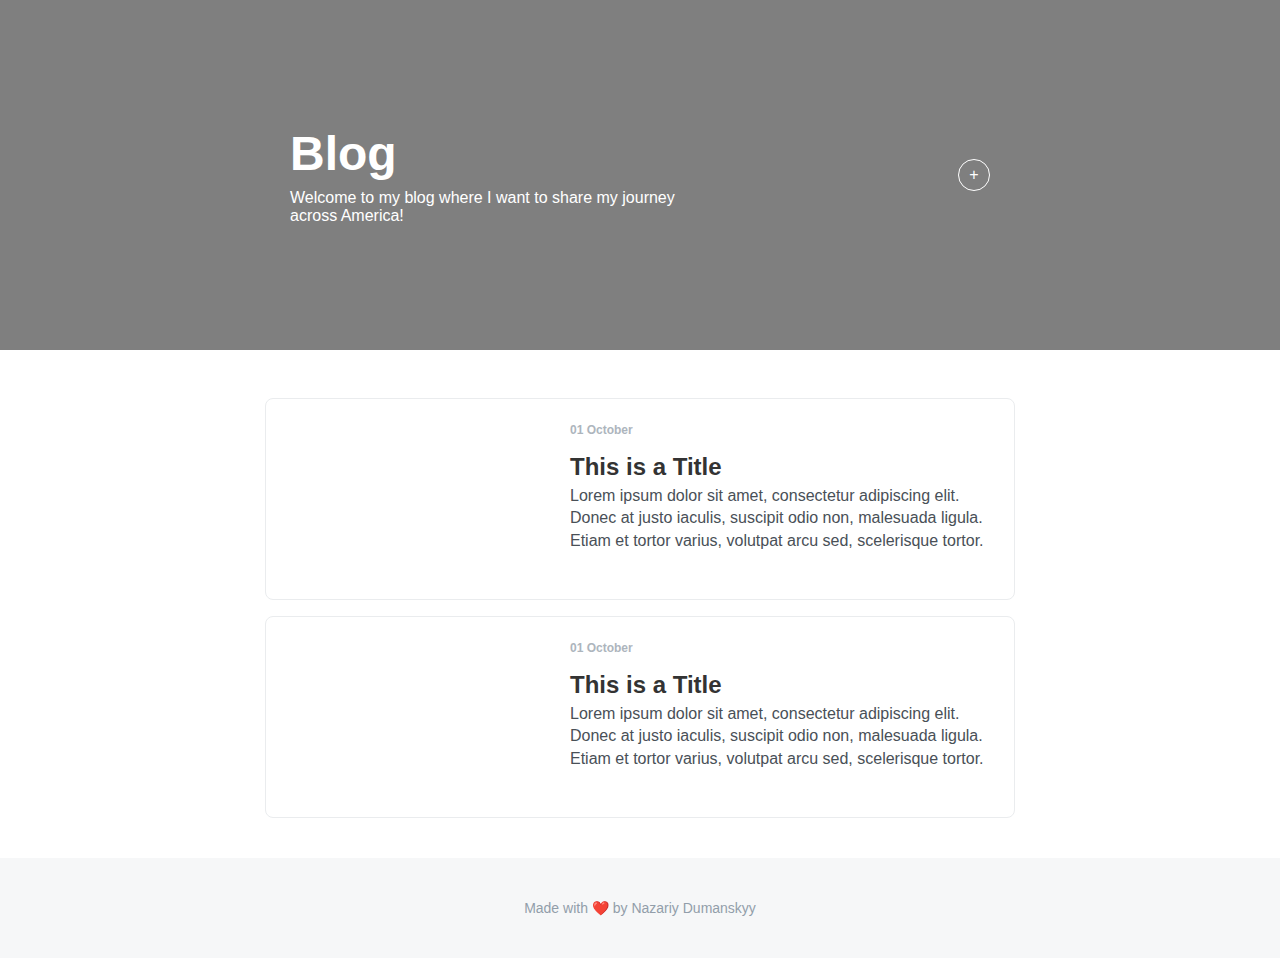
<file: index.html>
<!DOCTYPE html>
<html>
    <head>
        <meta charset="utf-8">
        <meta http-equiv="X-UA-Compatible" content="IE=edge">
        <title>My Blog</title>
        <meta name="description" content="">
        <meta name="viewport" content="width=device-width, initial-scale=1">
        <link rel="stylesheet" href="style.css">
    </head>
    <body>
        <div class="container">
            <header>
                <div class="header-container">
                    <div class="header-blog-text">
                        <div class="title">Blog</div>
                        <div class="subtext">
                            Welcome to my blog where I want to share my journey across America! 
                        </div>
                    </div>
                    <a href="new-post.html">
                        <div class="nav-button new-post">+</div>
                    </a>
                </div>
            </header>
            <div class="blog-posts">
                <div class="blog-posts-container">
                    <div class="post">
                        <div class="post-image">

                        </div>
                        <div class="post-content">
                            <div class="post-date">
                                01 October
                            </div>
                            <div class="post-title">
                                <h4>This is a Title</h4>
                            </div>
                            <div class="post-text">
                                <p>Lorem ipsum dolor sit amet, consectetur adipiscing elit. Donec at justo iaculis, suscipit odio non, malesuada ligula. Etiam et tortor varius, volutpat arcu sed, scelerisque tortor. Pellentesque habitant morbi tristique senectus et netus et malesuada fames ac turpis egestas. Nunc dapibus orci nibh, at commodo lorem malesuada ut. Phasellus dictum massa et ex viverra aliquam.</p>
                            </div>
                        </div>
                    </div>
                    <div class="post">
                        <div class="post-image">

                        </div> 
                        <div class="post-content">
                            <div class="post-date">
                                01 October
                            </div>
                            <div class="post-title">
                                <h4>This is a Title</h4>
                            </div>
                            <div class="post-text">
                                <p>Lorem ipsum dolor sit amet, consectetur adipiscing elit. Donec at justo iaculis, suscipit odio non, malesuada ligula. Etiam et tortor varius, volutpat arcu sed, scelerisque tortor. Pellentesque habitant morbi tristique senectus et netus et malesuada fames ac turpis egestas. Nunc dapibus orci nibh, at commodo lorem malesuada ut. Phasellus dictum massa et ex viverra aliquam.</p>
                            </div>
                        </div>
                    </div>
                </div>
            </div>
            <footer>
                <p>Made with ❤️ by Nazariy Dumanskyy</p>
            </footer>
        </div>
        <script src="index.js" async defer></script>
    </body>
</html>
</file>
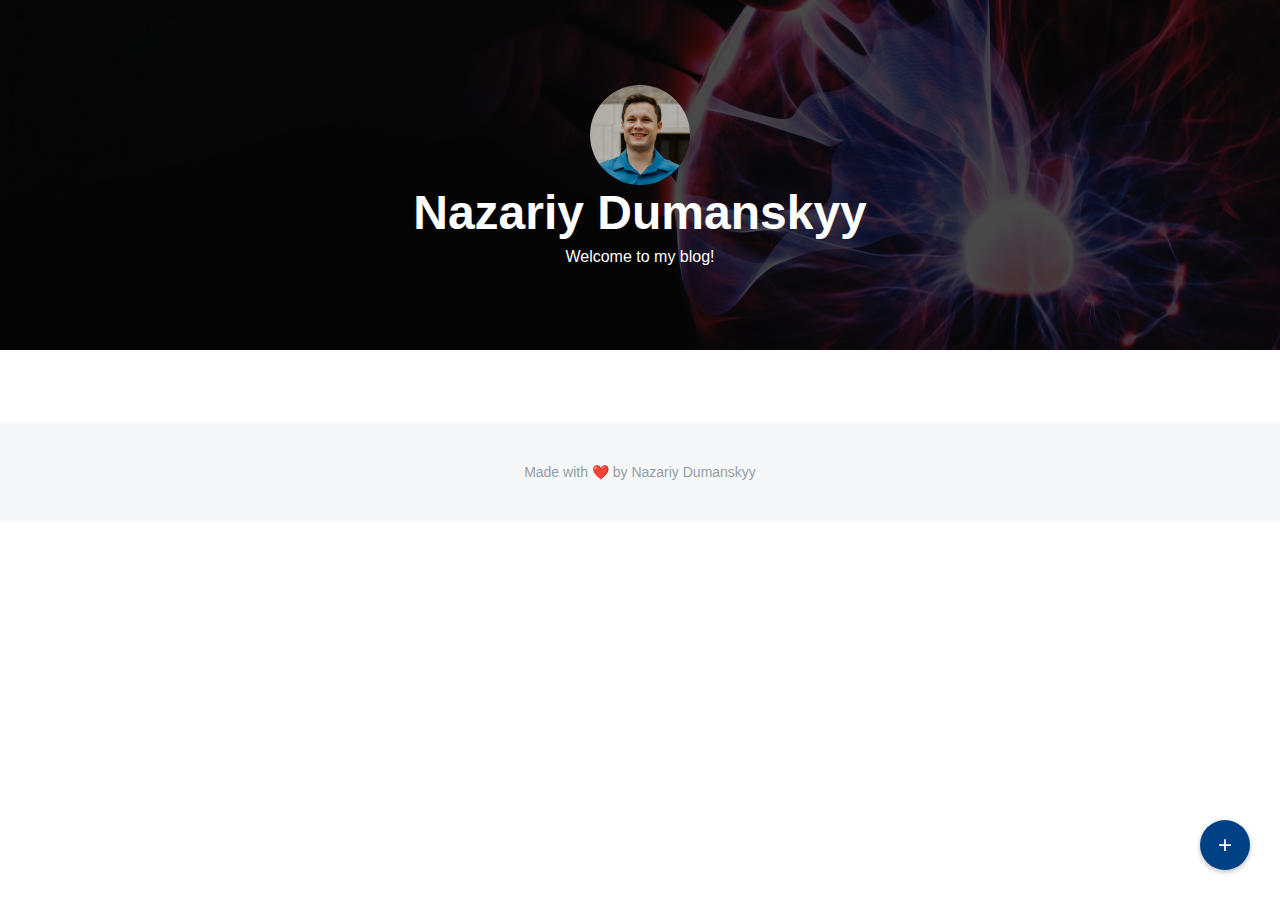
<file: solutions/index.html>
<!DOCTYPE html>
<html>
    <head>
        <meta charset="utf-8">
        <meta http-equiv="X-UA-Compatible" content="IE=edge">
        <title>My Blog</title>
        <meta name="description" content="">
        <meta name="viewport" content="width=device-width, initial-scale=1">
        <link rel="stylesheet" href="style/style.css">
    </head>
    <body>
        <div class="container home-page">
            <div class="add-post">
                <a href="new-post.html">
                    <div class="nav-button new-post-button">+</div>
                </a>
            </div>
            <header>
                <div class="header-container">
                    <div class="profile-image"></div>
                    <div class="title">Nazariy Dumanskyy</div>
                    <div class="subtext">Welcome to my blog!</div>
                </div>
            </header>
            <div class="main">
                <div class="main-container blog-posts">
                    <!-- All of the posts will be added here -->
                </div>
            </div>
            <footer>
                <p>Made with ❤️ by Nazariy Dumanskyy</p>
            </footer>
        </div>
        <script src="js/index.js" async defer></script>
    </body>
</html>
</file>
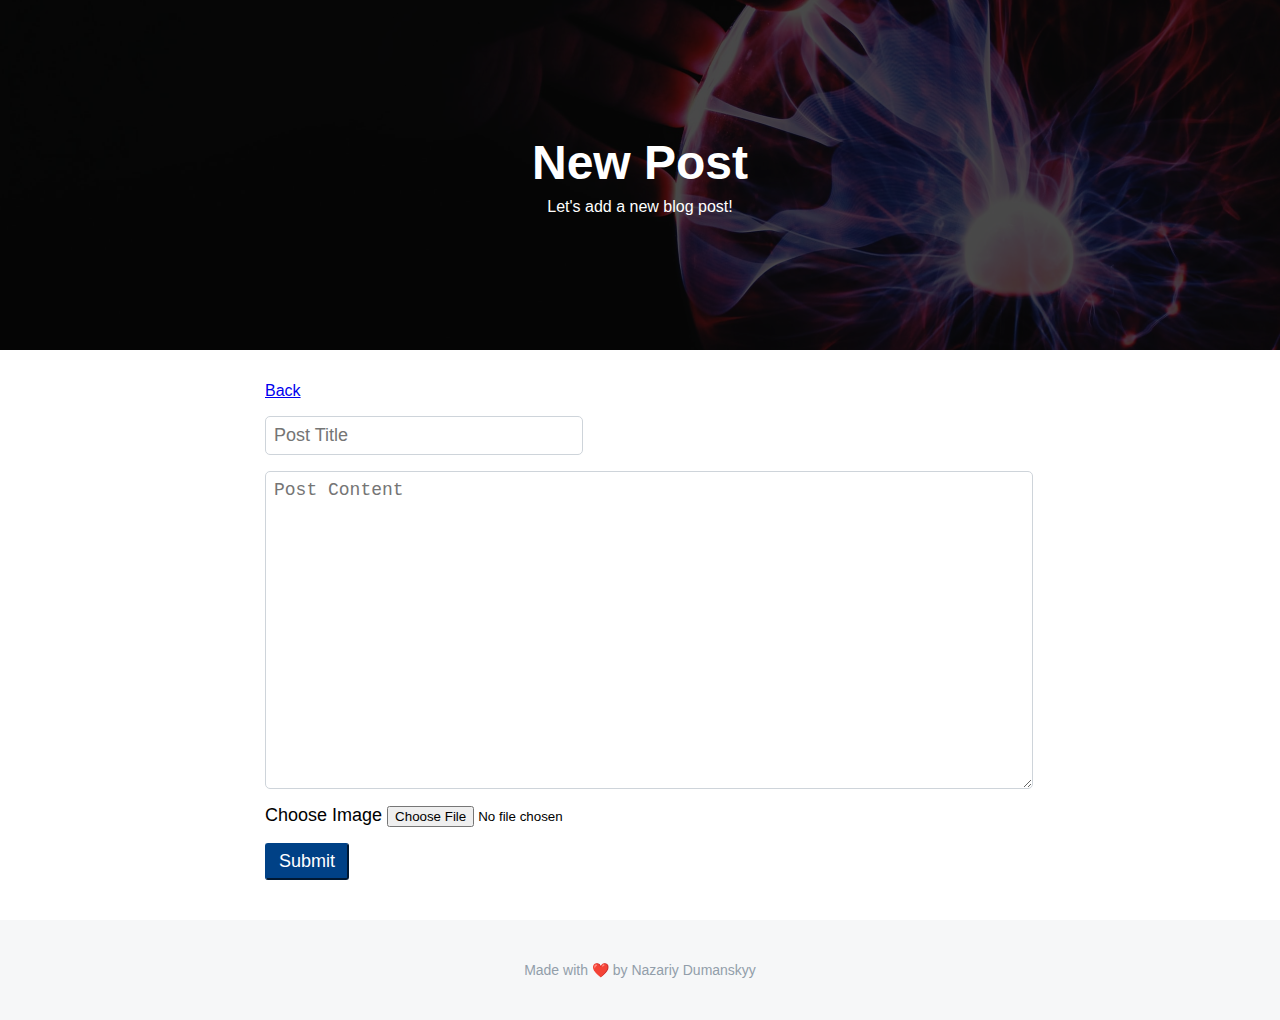
<file: new-post.html>
<!DOCTYPE html>
<html>
    <head>
        <meta charset="utf-8">
        <meta http-equiv="X-UA-Compatible" content="IE=edge">
        <title>New Post</title>
        <meta name="description" content="">
        <meta name="viewport" content="width=device-width, initial-scale=1">
        <link rel="stylesheet" href="style/style.css">
        <link rel="stylesheet" href="style/new-post.css">
    </head>
    <body>
        <div class="container new-post-page">
            <header>
                <div class="header-container">
                    <div class="header-blog-text">
                        <div class="title">New Post</div>
                        <div class="subtext">
                            Let's add a new blog post!
                        </div>
                    </div>
                </div>
            </header>
            <div class="main">
                <div class="main-container">
                    <div class="navigation">
                        <a href="index.html">Back</a>
                    </div>
                    <div class="form-container">
                        <form>
                            <input id="form-post-title" type="text" name="post-title" placeholder="Post Title"/>
                            <textarea id="form-post-content" name="post-content" placeholder="Post Content"></textarea>
                            <div>
                                <label>Choose Image</label>
                                <input type="file" name="post-image" accept="image/*">
                            </div>
                            <button id="form-post-submit" type="button" onclick="submitNewPost()">Submit</button>
                        </form>
                    </div>
                </div>
            </div>
            <footer>
                <p>Made with ❤️ by Nazariy Dumanskyy</p>
            </footer>
        </div>
        <script src="js/new-post.js" async defer></script>
    </body>
</html>
</file>
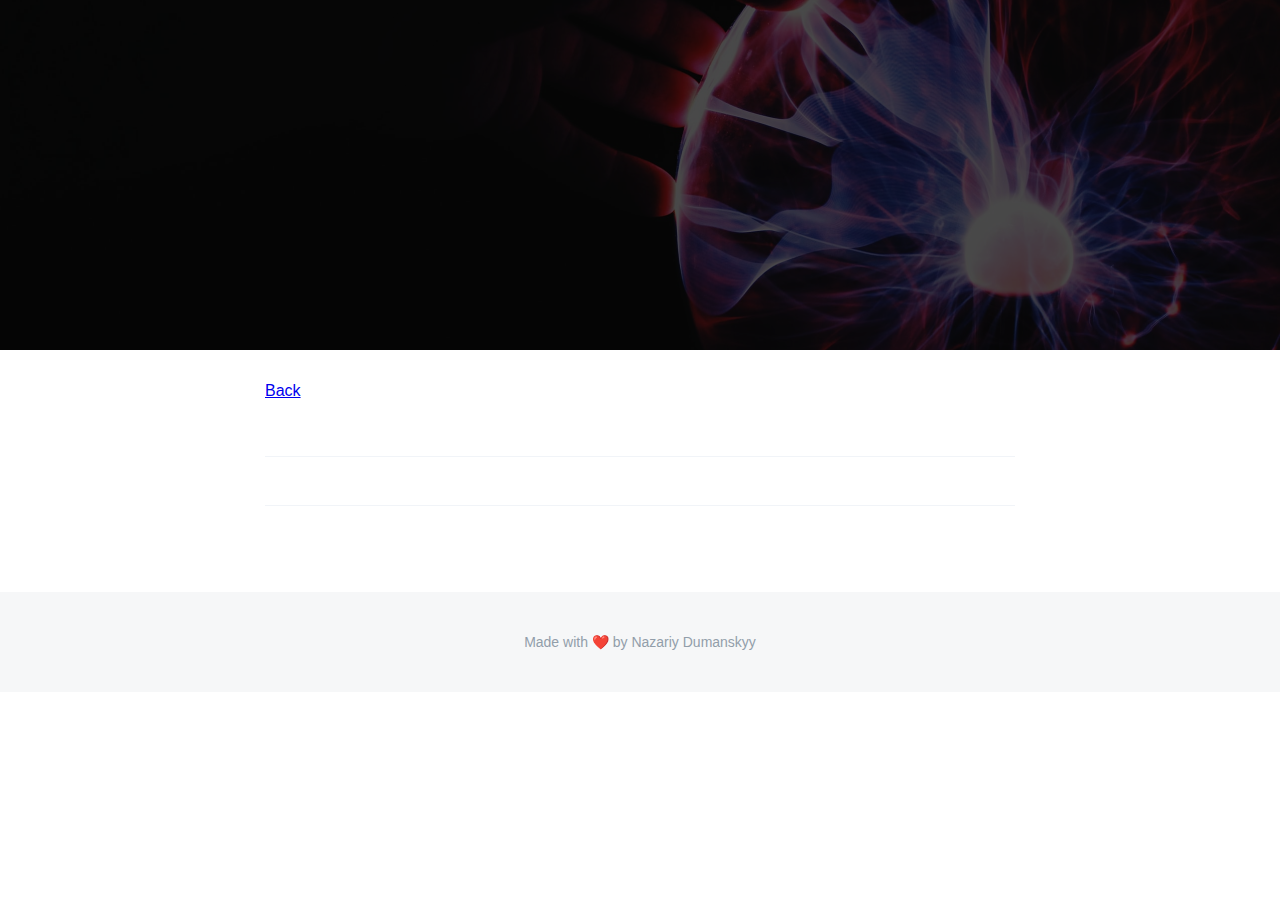
<file: post.html>
<!DOCTYPE html>
<html>
    <head>
        <meta charset="utf-8">
        <meta http-equiv="X-UA-Compatible" content="IE=edge">
        <title>Post</title>
        <meta name="description" content="">
        <meta name="viewport" content="width=device-width, initial-scale=1">
        <link rel="stylesheet" href="style/style.css">
        <link rel="stylesheet" href="style/post.css">
    </head>
    <body>
        <div class="container post-container">
            <header>
            </header>
            <div class="main">
                <div class="main-container">
                    <div class="navigation">
                        <a href="index.html">Back</a>
                    </div>
                    <div class="post-container">
                        <div id="individual-post-title"></div>
                        <div id="individual-post-date"></div>
                        <div id="individual-post-content">
                        </div>
                        <!-- This is where the content would go -->
                    </div>
                </div>
            </div>
            <footer>
                <p>Made with ❤️ by Nazariy Dumanskyy</p>
            </footer>
        </div>
        <script src="js/post.js" async defer></script>
    </body>
</html>
</file>
<file: style.css>
body {
    margin: 0;
    font-family: Arial, Helvetica, sans-serif;
}

header {
    min-height: 350px;
    background-image: url(https://images.unsplash.com/photo-1448932223592-d1fc686e76ea?ixlib=rb-1.2.1&ixid=eyJhcHBfaWQiOjEyMDd9&auto=format&fit=crop&w=2549&q=80);
    background-size: cover;
    background-position: center;
    color: white;
    display: flex;
    justify-content: center;
    position: relative;
    overflow: hidden;
}

header a {
    color: white;
    text-decoration: none;
}

.nav-button {
    cursor: pointer;
}

header::before {
    content: "";
    position: absolute;
    top: 0;
    left: 0;
    right: 0;
    bottom: 0;
    background-color: rgba(0, 0, 0, 0.5);
}

.nav-button.new-post {
    border: 1px solid white;
    width: 30px;
    height: 30px;
    display: flex;
    justify-content: center;
    align-items: center;
    border-radius: 50%;
    transition: all 0.2s ease-in-out;
}

.nav-button.new-post:hover {
    background-color: white;
    color: #333;

}

.header-container {
    max-width: 700px;
    width: 100%;
    display: flex;
    justify-content: space-between;
    align-items: center;
    z-index: 1;
}

.main {
    display: flex;
    justify-content: center;
    margin-top: 32px;
}

.title {
    font-size: 3em;
    font-weight: bold;
}

.subtext {
    margin-top: 8px;
}

.blog-posts {
    display: flex;
    justify-content: center;
    margin-top: 32px;
}

.blog-posts-container {
    width: 100%;
    max-width: 750px;
    min-width: 600px;
    padding-left: 16px;
    padding-right: 16px;
}

.post {
    display: flex;
    border: 1px solid #eaecee;
    border-radius: 8px;
    margin-top: 16px;
    overflow: hidden;
    height: 200px;
}

.post-image {
    flex-basis: 40%;
    background-image: url(https://images.unsplash.com/photo-1581080559107-07f878baefcc?ixlib=rb-1.2.1&ixid=eyJhcHBfaWQiOjEyMDd9&auto=format&fit=crop&w=2550&q=80);
    background-size: cover;
    background-position: center;
}

.post-content {
    flex-shrink: 1;
    flex-basis: 60%;
    padding: 24px;
}

.post-date {
    font-size: 12px;
    color: #adb5bd;
    font-weight: 600;
}

.post-title {
    font-size: 1.5em;
    padding-top: 16px;
    padding-bottom: 4px;
    color: #333;
}

.post-title h4 {
    margin: 0;
}

.post-text {
    overflow: hidden;
    max-height: 65px;
}

.post-text p {
    font-size: 1rem;
    font-weight: 400;
    color: #495057;
    line-height: 1.4;
    margin: 0;
}

.subtext {
    max-width: 400px;
}

footer {
    min-height: 100px;
    background-color: #eaecee70;
    color: #929eaa;
    display: flex;
    justify-content: center;
    align-items: center;
    margin-top: 40px;
    font-size: 14px;
}
</file>
<file: solutions/style/style.css>
body {
    margin: 0;
    font-family: Arial, Helvetica, sans-serif;
}

header {
    min-height: 350px;
    background-size: cover;
    background-position: center;
    color: white;
    display: flex;
    justify-content: center;
    position: relative;
    overflow: hidden;
}

.home-page header, .new-post-page header  {
    background-image: url(/assets/banner.jpeg);
}

.post-link {
    text-decoration: none;
}

.navigation a {
    text-decoration: none;
    color: #333;
    padding: .375rem .75rem;
    color: #004186;
    border: 1px solid #004186;
    border-radius: 5px;
}

.add-post a {
    color: white;
    text-decoration: none;
}

.nav-button {
    cursor: pointer;
}

header::before {
    content: "";
    position: absolute;
    top: 0;
    left: 0;
    right: 0;
    bottom: 0;
    background-color: rgba(0, 0, 0, 0.7);
}

.nav-button.new-post-button {
    position: fixed;
    font-size: 24px;
    z-index: 10;
    bottom: 30px;
    right: 30px;
    background-color: #004186;
    box-shadow: 0 2px 5px 0 rgba(0,0,0,.26);
    width: 50px;
    height: 50px;
    display: flex;
    justify-content: center;
    align-items: center;
    border-radius: 50%;
    transition: all 0.2s ease-in-out;
}

.nav-button.new-post-buton:hover {
    background-color: #002349;
}

.header-container {
    max-width: 700px;
    width: 100%;
    display: flex;
    justify-content: center;
    align-items: center;
    z-index: 1;
    align-items: center;
    display: flex;
    flex-direction: column;
}

.profile-image {
    width: 100px;
    height: 100px;
    background-color: white;
    border-radius: 50%;
    background-image: url(/assets/profile.png);
    background-size: cover;
}

.main {
    display: flex;
    justify-content: center;
    margin-top: 32px;
}

.title {
    font-size: 3em;
    font-weight: bold;
}

.subtext {
    margin-top: 8px;
    text-align: center;
}

.main {
    display: flex;
}

.main-container {
    width: 100%;
    max-width: 750px;
    min-width: 600px;
    padding-left: 16px;
    padding-right: 16px;
}

.post {
    display: flex;
    border: 1px solid #eaecee;
    border-radius: 8px;
    margin-top: 24px;
    overflow: hidden;
    min-height: 200px;
    transition: all .25s ease;
    cursor: pointer;
}

.post:hover {
    transform: translate3d(0,-5px,0);
    box-shadow: 0 2rem 5rem 0 rgba(0,0,0,.1);
}

.post-image {
    flex-basis: 40%;
    background-size: cover;
    background-position: center;
}

.post-content {
    flex-shrink: 1;
    flex-basis: 60%;
    padding: 24px;
}

.post-date {
    font-size: 12px;
    color: #adb5bd;
    font-weight: 600;
}

.post-title {
    font-size: 1.5em;
    padding-top: 16px;
    padding-bottom: 4px;
    color: #333;
}

.post-title h4 {
    margin: 0;
}

.post-text {
    overflow: hidden;
    max-height: 65px;
}

.post-text p {
    font-size: 1rem;
    font-weight: 400;
    color: #495057;
    line-height: 1.4;
    margin: 0;
    word-break: break-all;
}

.subtext {
    max-width: 400px;
}

footer {
    min-height: 100px;
    background-color: #eaecee70;
    color: #929eaa;
    display: flex;
    justify-content: center;
    align-items: center;
    margin-top: 40px;
    font-size: 14px;
}
</file>
<file: style/style.css>
body {
    margin: 0;
    font-family: Arial, Helvetica, sans-serif;
}

header {
    min-height: 350px;
    background-image: url(/assets/banner.jpeg);
    background-size: cover;
    background-position: center;
    color: white;
    display: flex;
    justify-content: center;
    position: relative;
    overflow: hidden;
}

.add-post a {
    color: white;
    text-decoration: none;
}

.nav-button {
    cursor: pointer;
}

header::before {
    content: "";
    position: absolute;
    top: 0;
    left: 0;
    right: 0;
    bottom: 0;
    background-color: rgba(0, 0, 0, 0.7);
}

.nav-button.new-post {
    position: fixed;
    font-size: 24px;
    z-index: 10;
    bottom: 30px;
    right: 30px;
    background-color: #004186;
    box-shadow: 0 2px 5px 0 rgba(0,0,0,.26);
    width: 50px;
    height: 50px;
    display: flex;
    justify-content: center;
    align-items: center;
    border-radius: 50%;
    transition: all 0.2s ease-in-out;
}

.nav-button.new-post:hover {
    background-color: #002349;
}

.header-container {
    max-width: 700px;
    width: 100%;
    display: flex;
    justify-content: center;
    align-items: center;
    z-index: 1;
}

.header-blog-text {
    align-items: center;
    display: flex;
    flex-direction: column;
}

.profile-image {
    width: 100px;
    height: 100px;
    background-color: white;
    border-radius: 50%;
    background-image: url(/assets/profile.png);
    background-size: cover;
}

.main {
    display: flex;
    justify-content: center;
    margin-top: 32px;
}

.title {
    font-size: 3em;
    font-weight: bold;
}

.subtext {
    margin-top: 8px;
    text-align: center;
}

.main {
    display: flex;
}

.main-container {
    width: 100%;
    max-width: 750px;
    min-width: 600px;
    padding-left: 16px;
    padding-right: 16px;
}

.post {
    display: flex;
    border: 1px solid #eaecee;
    border-radius: 8px;
    margin-top: 16px;
    overflow: hidden;
    min-height: 200px;
}

.post-image {
    flex-basis: 40%;
    background-image: url(https://images.unsplash.com/photo-1581080559107-07f878baefcc?ixlib=rb-1.2.1&ixid=eyJhcHBfaWQiOjEyMDd9&auto=format&fit=crop&w=2550&q=80);
    background-size: cover;
    background-position: center;
}

.post-content {
    flex-shrink: 1;
    flex-basis: 60%;
    padding: 24px;
}

.post-date {
    font-size: 12px;
    color: #adb5bd;
    font-weight: 600;
}

.post-title {
    font-size: 1.5em;
    padding-top: 16px;
    padding-bottom: 4px;
    color: #333;
}

.post-title h4 {
    margin: 0;
}

.post-text {
    overflow: hidden;
}

.post-text p {
    font-size: 1rem;
    font-weight: 400;
    color: #495057;
    line-height: 1.4;
    margin: 0;
}

.subtext {
    max-width: 400px;
}

footer {
    min-height: 100px;
    background-color: #eaecee70;
    color: #929eaa;
    display: flex;
    justify-content: center;
    align-items: center;
    margin-top: 40px;
    font-size: 14px;
}
</file>
<file: style/new-post.css>
form > * {
    display: block;
    margin-top: 16px;
    font-size: 18px;
}

#form-post-title {
    width: 300px;
}

#form-post-title, #form-post-content {
    border: 1px solid #ced4da;
    padding: 8px;
    border-radius: 5px;
    color: #495057;
}

#form-post-content {
    width: 100%;
    min-width: 100%;
    max-width: 100%;
    min-height: 300px;
}

#form-post-submit {
    background-color: #004186;
    border-color: #004186;
    color: white;
    padding: .375rem .75rem;
    border-radius: 3px;
    cursor: pointer;
    transition: all 0.2s ease-in-out;
}

#form-post-submit:hover {
    background-color: #002349;
}
</file>
<file: style/post.css>
#individual-post-title {
    text-align: center;
    font-size: 2em;
    padding-top: 24px;
    padding-bottom: 32px;
    color: #333;
}

#individual-post-date {
    padding-top: 24px;
    padding-bottom: 24px;
    border-top: 1px solid #f1f4f8;
    border-bottom: 1px solid #f1f4f8;
    padding-left: 16px;
    color: #adb5bd;
}

#individual-post-content {
    white-space: pre-line;
    font-size: 1rem;
    font-weight: 400;
    color: #495057;
    line-height: 1.4;
    padding-left: 16px;
    padding-right: 16px;
    padding-top: 24px;
}
</file>
